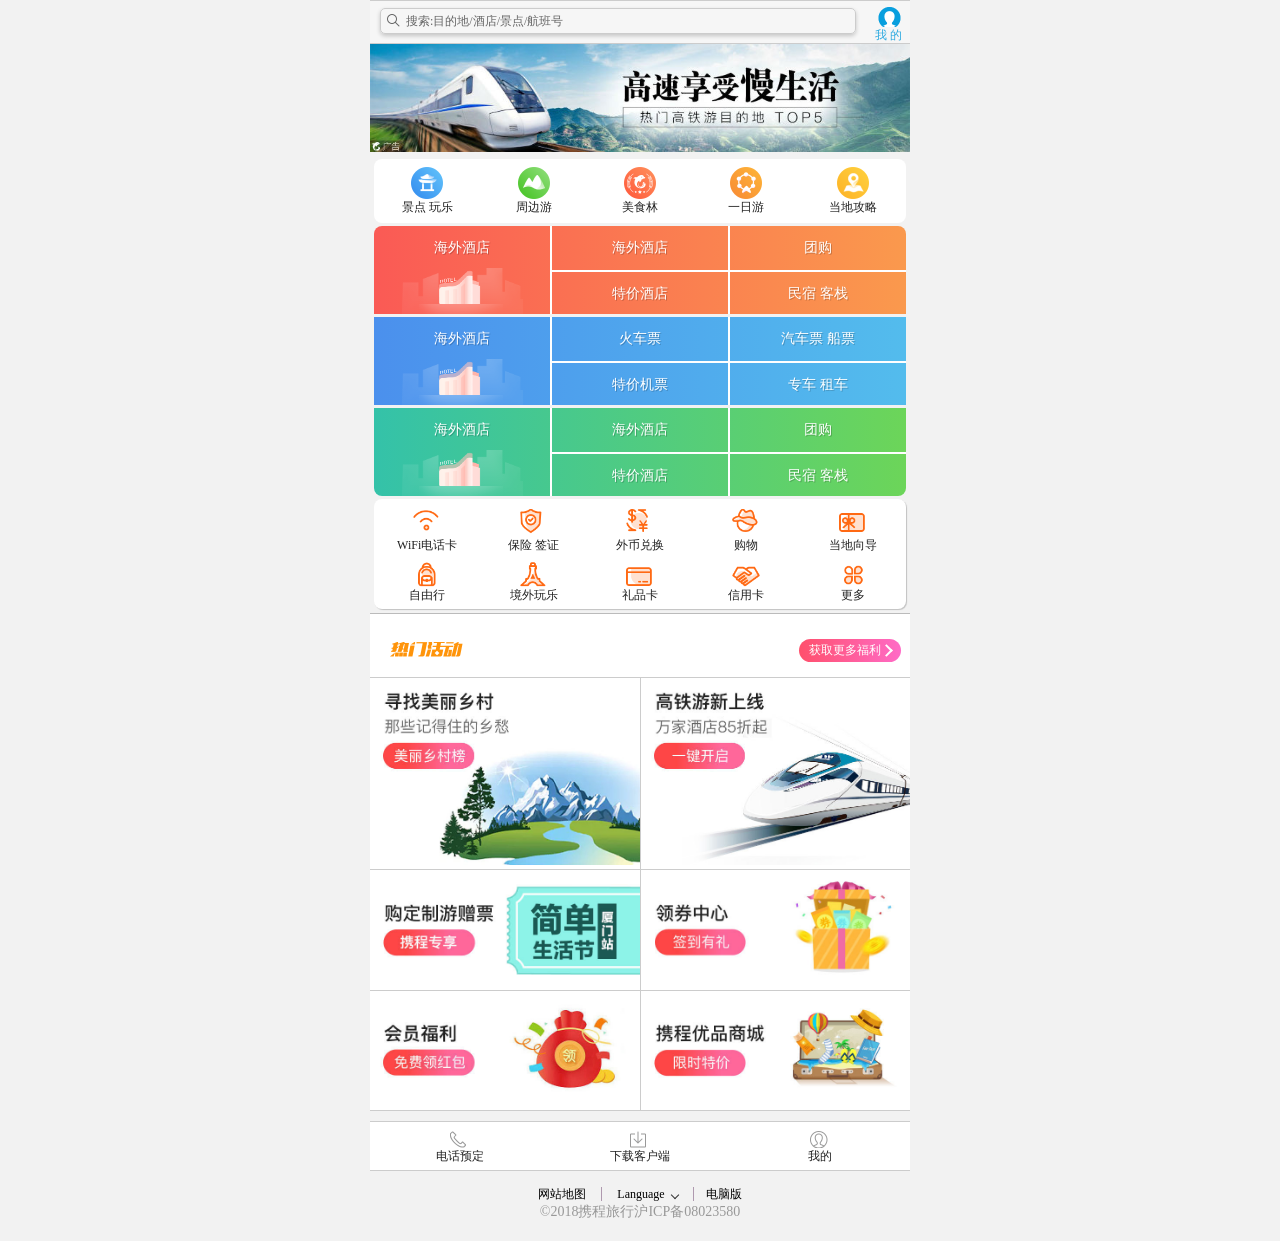
<file: index.html>
<!DOCTYPE html>
<html lang="en">

<head>
    <meta charset="UTF-8">
    <meta http-equiv="X-UA-Compatible" content="IE=edge">
    <meta name="viewport" content="width=device-width, initial-scale=1.0">
    <title>说走就走，携程在手！</title>
    <link rel="stylesheet" href="css/index.css">
</head>

<body>
    <!-- 搜索 -->
    <div class="search_box">
        <div class="search">搜索:目的地/酒店/景点/航班号</div>
        <a href="#" class="user">我 的</a>
    </div>
    <!-- 焦点图 -->
    <div class="focus">
        <img src="uploads/focus.jpg" alt="">
    </div>
    <!-- 局部导航 -->
    <ul class="local-nav">
        <li><a href="#" title="景点 玩乐"><span class="local-icon1"></span><span>景点 玩乐</span></a></li>
        <li><a href="#" title="周边游"><span class="local-icon2"></span><span>周边游</span></a></li>
        <li><a href="#" title="美食林"><span class="local-icon3"></span><span>美食林</span></a></li>
        <li><a href="#" title="一日游"><span class="local-icon4"></span><span>一日游</span></a></li>
        <li><a href="#" title="当地攻略"><span class="local-icon5"></span><span>当地攻略</span></a></li>
    </ul>
    <!-- 主导航 -->
    <nav>
        <div class="nav-common">
            <div class="nav-items">
                <a href="">海外酒店</a>
            </div>
            <div class="nav-items">
                <a href="">海外酒店</a>
                <a href="">特价酒店</a>
            </div>
            <div class="nav-items">
                <a href="">团购</a>
                <a href="">民宿 客栈</a>
            </div>
        </div>
        <div class="nav-common">
            <div class="nav-items item1">
                <a href="">海外酒店</a>
            </div>
            <div class="nav-items">
                <a href="">火车票</a>
                <a href="">特价机票</a>
            </div>
            <div class="nav-items">
                <a href="">汽车票 船票</a>
                <a href="">专车 租车</a>
            </div>
        </div>
        <div class="nav-common">
            <div class="nav-items item2">
                <a href="">海外酒店</a>
            </div>
            <div class="nav-items">
                <a href="">海外酒店</a>
                <a href="">特价酒店</a>
            </div>
            <div class="nav-items">
                <a href="">团购</a>
                <a href="">民宿 客栈</a>
            </div>
        </div>
    </nav>
    <ul class="subnav-entre">
        <li><a href="#"><span class="subnav-icon1"></span><span>WiFi电话卡</span></a></li>
        <li><a href="#"><span class="subnav-icon2"></span><span>保险 签证</span></a></li>
        <li><a href="#"><span class="subnav-icon3"></span><span>外币兑换</span></a></li>
        <li><a href="#"><span class="subnav-icon4"></span><span>购物</span></a></li>
        <li><a href="#"><span class="subnav-icon5"></span><span>当地向导</span></a></li>
        <li><a href="#"><span class="subnav-icon6"></span><span>自由行</span></a></li>
        <li><a href="#"><span class="subnav-icon7"></span><span>境外玩乐</span></a></li>
        <li><a href="#"><span class="subnav-icon8"></span><span>礼品卡</span></a></li>
        <li><a href="#"><span class="subnav-icon9"></span><span>信用卡</span></a></li>
        <li><a href="#"><span class="subnav-icon10"></span><span>更多</span></a></li>
    </ul>
    <div class="sale-box">
        <div class="sale-hd">
            <h2>热门</h2>
            <a href="#" class="more">获取更多福利</a>
        </div>
        <div class="sale-bd">
            <div class="row">
                <a href=""><img src="uploads/pic1.jpg" alt=""></a>
                <a href=""><img src="uploads/pic2.jpg" alt=""></a>
            </div>
            <div class="row">
                <a href=""><img src="uploads/pic3.jpg" alt=""></a>
                <a href=""><img src="uploads/pic4.jpg" alt=""></a>
            </div>
            <div class="row">
                <a href=""><img src="uploads/pic5.jpg" alt=""></a>
                <a href=""><img src="uploads/pic6.jpg" alt=""></a>
            </div>
        </div>
    </div>
    <div class="us">
        <a href="#"><span class="us-icon1"></span><span>电话预定</span></a>
        <a href="#"><span class="us-icon2"></span><span>下载客户端</span></a>
        <a href="#"><span class="us-icon3"></span><span>我的</span></a>
    </div>
    <footer>
        <span>网站地图 </span><span>Language </span><span>电脑版</span><br />
        <div>&copy;2018携程旅行沪ICP备08023580</div>
    </footer>
</body>

</html>
</file>
<file: css/index.css>
/* 主体 */
body{
    max-width: 540px;
    min-width: 320px;
    margin: 0 auto;
    font-family: normal 14px/1.5 Tahoma,"Lucia Grande","Microsoft Yahei",STxihei,hei;
    color: #000;
    background-color: #f2f2f2;
    overflow-x: hidden;
    -webkit-tap-highlight-color: transparent;
}
a{
    text-decoration: none;
    color: #222;
}
div{
    box-sizing: border-box;
}
ul{
    list-style: none;
    margin: 0;
    padding: 0;
}
/* 搜索 */
.search_box{
    display: flex;
    position: fixed;
    top: 0;
    left: 50%;
    transform: translateX(-50%);
    width: 100%;
    height: 44px;
    max-width: 540px;
    min-width: 320px;
    background-color: #f6f6f6;
    border-top: 1px solid #ccc;
    border-bottom: 1px solid #ccc;
}
.search{
    flex: 1;
    height: 26px;
    border: 1px solid #ccc;
    margin: 7px 10px;
    border-radius: 5px;
    font-size: 12px;
    color: #666;
    line-height: 24px;
    box-shadow: 0 2px 4px rgba(0,0,0, 0.2);
}
.search::before{
    content: "";
    display: block;
    float: left;
    margin: 5px;
    width: 15px;
    height: 15px;
    background: url("../images/sprite.png") no-repeat -59px -280px;
    background-size: 104px auto;
}
.user{
    width: 44px;
    height: 44px;
    text-align: center;
    font-size: 12px;
    color: #2eaae0;
}
.user::before{
    content: "";
    display: block;
    margin: 4px auto 0;
    width: 25px;
    height: 22px;
    background: url("../images/sprite.png") no-repeat -57px -192.5px;
    background-size: 104px auto;
}
.focus{
    margin-top: 44px;
}
.focus img{
    width: 100%;
}
/* 局部导航栏 */
.local-nav{
    margin:3px 4px;
    display: flex;
    background-color: #fff;
    height: 64px;
    border-radius: 8px;
}
.local-nav li{
    flex: 1;
    font-size: 12px;
}
.local-nav li a{
    display: flex;
    margin-top: 8px;
    flex-direction: column;
    justify-items: center;
    align-items: center;
}
span[class^="local-icon"]{
    width: 32px;
    height: 32px;
    background: url("../images/localnav_bg.png") no-repeat 0 0px;
    background-size: 32px auto;
}
span[class$="icon2"]{
    background: url("../images/localnav_bg.png") no-repeat 0 -32px;
    background-size: 32px auto;
}
span[class$="icon3"]{
    background: url("../images/localnav_bg.png") no-repeat 0 -64px;
    background-size: 32px auto;
}
span[class$="icon4"]{
    background: url("../images/localnav_bg.png") no-repeat 0 -96px;
    background-size: 32px auto;
}
span[class$="icon5"]{
    background: url("../images/localnav_bg.png") no-repeat 0 -128px;
    background-size: 32px auto;
}
/* 主导航 */
nav{
    border-radius: 8px;
    margin: 0 4px 3px;
    overflow: hidden;
}
.nav-common{
    display: flex;
    height: 88px;
    background-color: pink;
}
.nav-common:nth-child(2){
    margin: 3px 0;
}
.nav-items{
    flex:1;
    display: flex;
    flex-direction: column;
}
.nav-items:nth-child(-n+2){
    border-right: 2px solid #fff;
}
.nav-items a{
    flex: 1;
    text-align: center;
    line-height: 44px;
    color: #fff;
    font-size: 14px;
    text-shadow: 1px 1px rgba(0,0,0, 0.2);
}
.nav-items a:nth-child(2){
    border-top: 2px solid #fff;
}
.nav-items:nth-child(1){
    background: url("../images/hotel.png") no-repeat bottom center;
    background-size: 121px auto;
}
.nav-common:nth-child(1){
    background: -webkit-linear-gradient(left, #FA5A55,#FA994D);
}
.nav-common:nth-child(2){
    background: -webkit-linear-gradient(left,#4B90ED,#53BCED);
}
.nav-common:nth-child(3){
    background: -webkit-linear-gradient(left, #34C2A9,#6CD559);
}
/* 侧边栏 */
.subnav-entre{
    display: flex;
    border-radius: 8px;
    padding: 5px 0;
    background-color: #fff;
    margin: 0 4px;
    flex-wrap: wrap;
    box-shadow: 1px 1px 1px rgba(0,0,0, 0.2);
}
.subnav-entre li{
    flex: 20%;
    font-size: 12px;
}
.subnav-entre li a{
    display: flex;
    flex-direction: column;
    align-items: center;
}
span[class^="subnav-icon"]{
    width: 28px;
    height: 28px;
    margin-top: 5px;
    background:url("../images/subnav-bg.png") no-repeat 0 1px;
    background-size: 28px auto;
}
span[class$="subnav-icon2"]{
    background-position:0 -30px;
}
span[class$="subnav-icon3"]{
    background-position:0 -65px;
}
span[class$="subnav-icon4"]{
    background-position:0 -100px;
}
span[class$="subnav-icon5"]{
    background-position:0 -130px;
}
span[class$="subnav-icon6"]{
    background-position:5px -160px;
}
span[class$="subnav-icon7"]{
    background-position:0 -195px;
}
span[class$="subnav-icon8"]{
    background-position:0 -225px;
}
span[class$="subnav-icon9"]{
    background-position:0 -255px;
}
span[class$="subnav-icon10"]{
    background-position:5px -285px;
}
/* 销售 */
.sale-box{
    border-top: 1px solid #bbb;
    background-color: #fff;
    margin-top: 4px;
}
.sale-hd{
    position: relative;
    height: 44px;
    border-bottom:1px solid #ccc;
}
.sale-hd h2{
    text-indent: -999px;
    overflow: hidden;
    position: relative;
}
.sale-hd h2::after{
    position: absolute;
    content: "";
    top: 8px;
    left: 20px;
    width: 79px;
    height: 15px;
    background: url("../images/hot.png") no-repeat 0 -20px;
    background-size: 79px auto;
}
.more{
    font-size: 12px;
    position: absolute;
    top: 5px;
    right: 9px;
    color: #fff;
    padding: 3px 20px 3px 10px;
    border-radius: 15px;
    background:-webkit-linear-gradient(left,#FF506c,#FF6BC6);
}
.more::after{
    position: absolute;
    content: "";
    top:7px;
    right: 10px;
    width: 7px;
    height: 7px;
    border-top: 2px solid #fff;
    border-right: 2px solid #fff;
    transform: rotate(45deg);
}
.sale-bd{
    display: flex;
    flex-direction: column;
}
.sale-bd .row{
    flex: 1;
    display: flex;
}
.row a{
    flex: 50%;
    border-bottom: 1px solid #ccc;
}
.row a:first-child{
    border-right: 1px solid #ccc;
}
.row a img{
    width: 100%;
}
.us{
    margin-top: 10px;
    display: flex;
    background-color: #ffff;
    height: 50px;
    font-size: 12px;
    border-top: 1px solid #ccc;
    border-bottom: 1px solid #ccc;
}
.us a{
    flex: 1;
    display: flex;
    flex-direction: column;
    justify-content: center;
    align-items: center;
}
span[class^="us-ic"]{
    width: 20px;
    height: 20px;
    background:url("../images/sprite.png") no-repeat -60px -170px;
    background-size:104px auto;
}
span[class$="us-icon1"]{
    background-position:-60px -150px;
}
span[class$="us-icon3"]{
    background-position:-60px -307px;
}
footer{
    margin-top: 15px;
    width: 100%;
    height: 55px;
    font-size: 12px;
    background-color: #f2f2f2;
    text-align: center;
}
footer span{
    padding: 0 12px;
}
footer span:nth-child(-n+2){
    border-right:1px solid #af99af ;
}
footer span:nth-child(2){
    position: relative;
    padding: 0 25px 0 15px;
}
footer span:nth-child(2)::after{
    content: "";
    position: absolute;
    top: 5px;
    right:15px;
    width: 5px;
    height: 5px;
    border-top: 1px solid #333333;
    border-right: 1px solid #333333;
    transform: rotate(135deg);
}
footer div{
    font-size: 14px;
    color: #999999;
}
</file>
